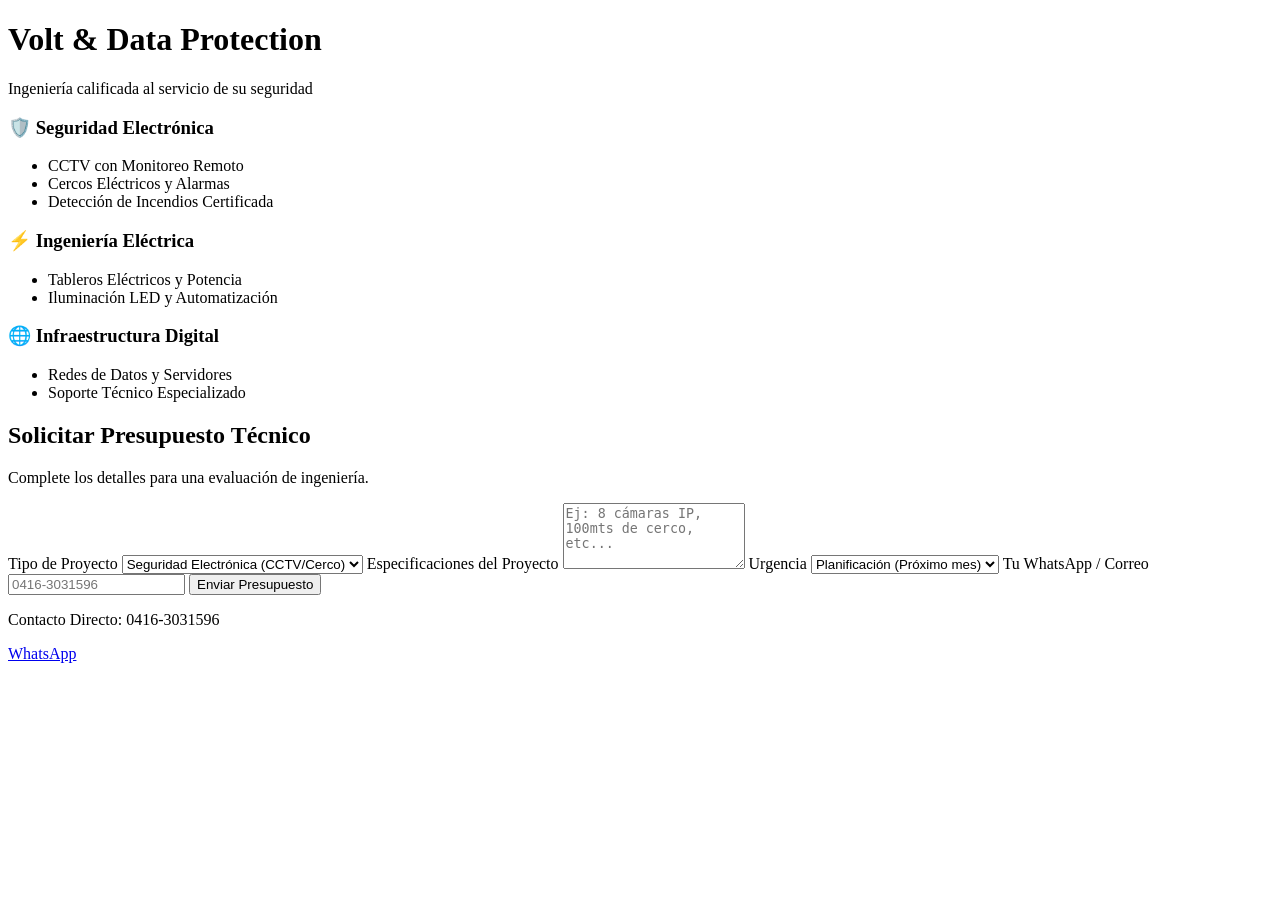
<file: src/frontend/index.html>
<!DOCTYPE html>
<html lang="es">
<head>
    <meta charset="UTF-8">
    <meta name="viewport" content="width=device-width, initial-scale=1.0">
    <meta name="description" content="Ingeniería especializada en Seguridad Electrónica, Redes y Energía.">
    <title>Volt & Data Protection | Ingeniería y Seguridad</title>
    
    <?!= include('frontend/css'); ?>
    
    <link href="https://fonts.googleapis.com/css2?family=Outfit:wght@400;900&display=swap" rel="stylesheet">        
    
    <meta property="og:title" content="Volt & Data Protection">
    <meta property="og:description" content="Ingeniería especializada en Seguridad Electrónica, Redes y Energía.">
    <meta property="og:type" content="website">
    <meta property="og:url" content="https://script.google.com/macros/s/AKfycbzEFzIxmx-Lwv14LPyA5iHkWLmKdRfBhPDS1R0bfida_rvKYkbxJ-tXreNLRAOkFgv8jg/exec">
    <meta property="og:image" content="https://dekardinuta.github.io/volt-data-protection/assets/img/social/og-img2.png">
</head>

<body>

    <header>
        <h1>Volt & Data <span>Protection</span></h1>
        <p>Ingeniería calificada al servicio de su seguridad</p>
    </header>

    <main class="container">
        <section class="services-grid">
            <div class="card" id="seguridad">
                <h3>🛡️ Seguridad <span>Electrónica</span></h3>
                <ul>
                    <li>CCTV con Monitoreo Remoto</li>
                    <li>Cercos Eléctricos y Alarmas</li>
                    <li>Detección de Incendios Certificada</li>
                </ul>
            </div>

            <div class="card" id="electrica">
                <h3>⚡ Ingeniería <span>Eléctrica</span></h3>
                <ul>
                    <li>Tableros Eléctricos y Potencia</li>
                    <li>Iluminación LED y Automatización</li>
                </ul>
            </div>

            <div class="card" id="redes">
                <h3>🌐 Infraestructura <span>Digital</span></h3>
                <ul>
                    <li>Redes de Datos y Servidores</li>
                    <li>Soporte Técnico Especializado</li>
                </ul>
            </div>
        </section>

        <section id="contacto">
            <form id="lead-form">
                <h2>Solicitar Presupuesto Técnico</h2>
                <p style="color: var(--text-dim); margin-bottom: 1rem;">Complete los detalles para una evaluación de ingeniería.</p>
                
                <div style="display:none;" aria-hidden="true">
                    <label for="website">Si eres humano, deja este campo vacío</label>
                    <input type="text" id="website" name="website" tabindex="-1" autocomplete="off">
                </div>

                <label for="tipo">Tipo de Proyecto</label>
                <select id="tipo" name="tipo" required>
                    <option value="Seguridad">Seguridad Electrónica (CCTV/Cerco)</option>
                    <option value="Incendio">Sistemas Contra Incendio</option>
                    <option value="Electrica">Ingeniería Eléctrica / Motores</option>
                    <option value="Redes">Redes y Datos</option>
                </select>

                <label for="specs">Especificaciones del Proyecto</label>
                <textarea id="specs" name="specs" rows="4" placeholder="Ej: 8 cámaras IP, 100mts de cerco, etc..." required></textarea>

                <label for="urgencia">Urgencia</label>
                <select id="urgencia" name="urgencia">
                    <option value="Baja">Planificación (Próximo mes)</option>
                    <option value="Media">Normal (Esta semana)</option>
                    <option value="Alta">Inmediata / Emergencia</option>
                </select>

                <label for="contacto-input">Tu WhatsApp / Correo</label>
                <input type="text" id="contacto-input" name="contacto" required placeholder="0416-3031596">

                <button type="submit">Enviar Presupuesto</button>
            </form>
        </section>
    </main>

    <footer>
        <p>Contacto Directo: 0416-3031596</p>
        <a href="https://wa.me/584163031596" class="btn-whatsapp">WhatsApp</a>
    </footer>

    <?!= include('frontend/js'); ?>

</body>
</html>
</file>
